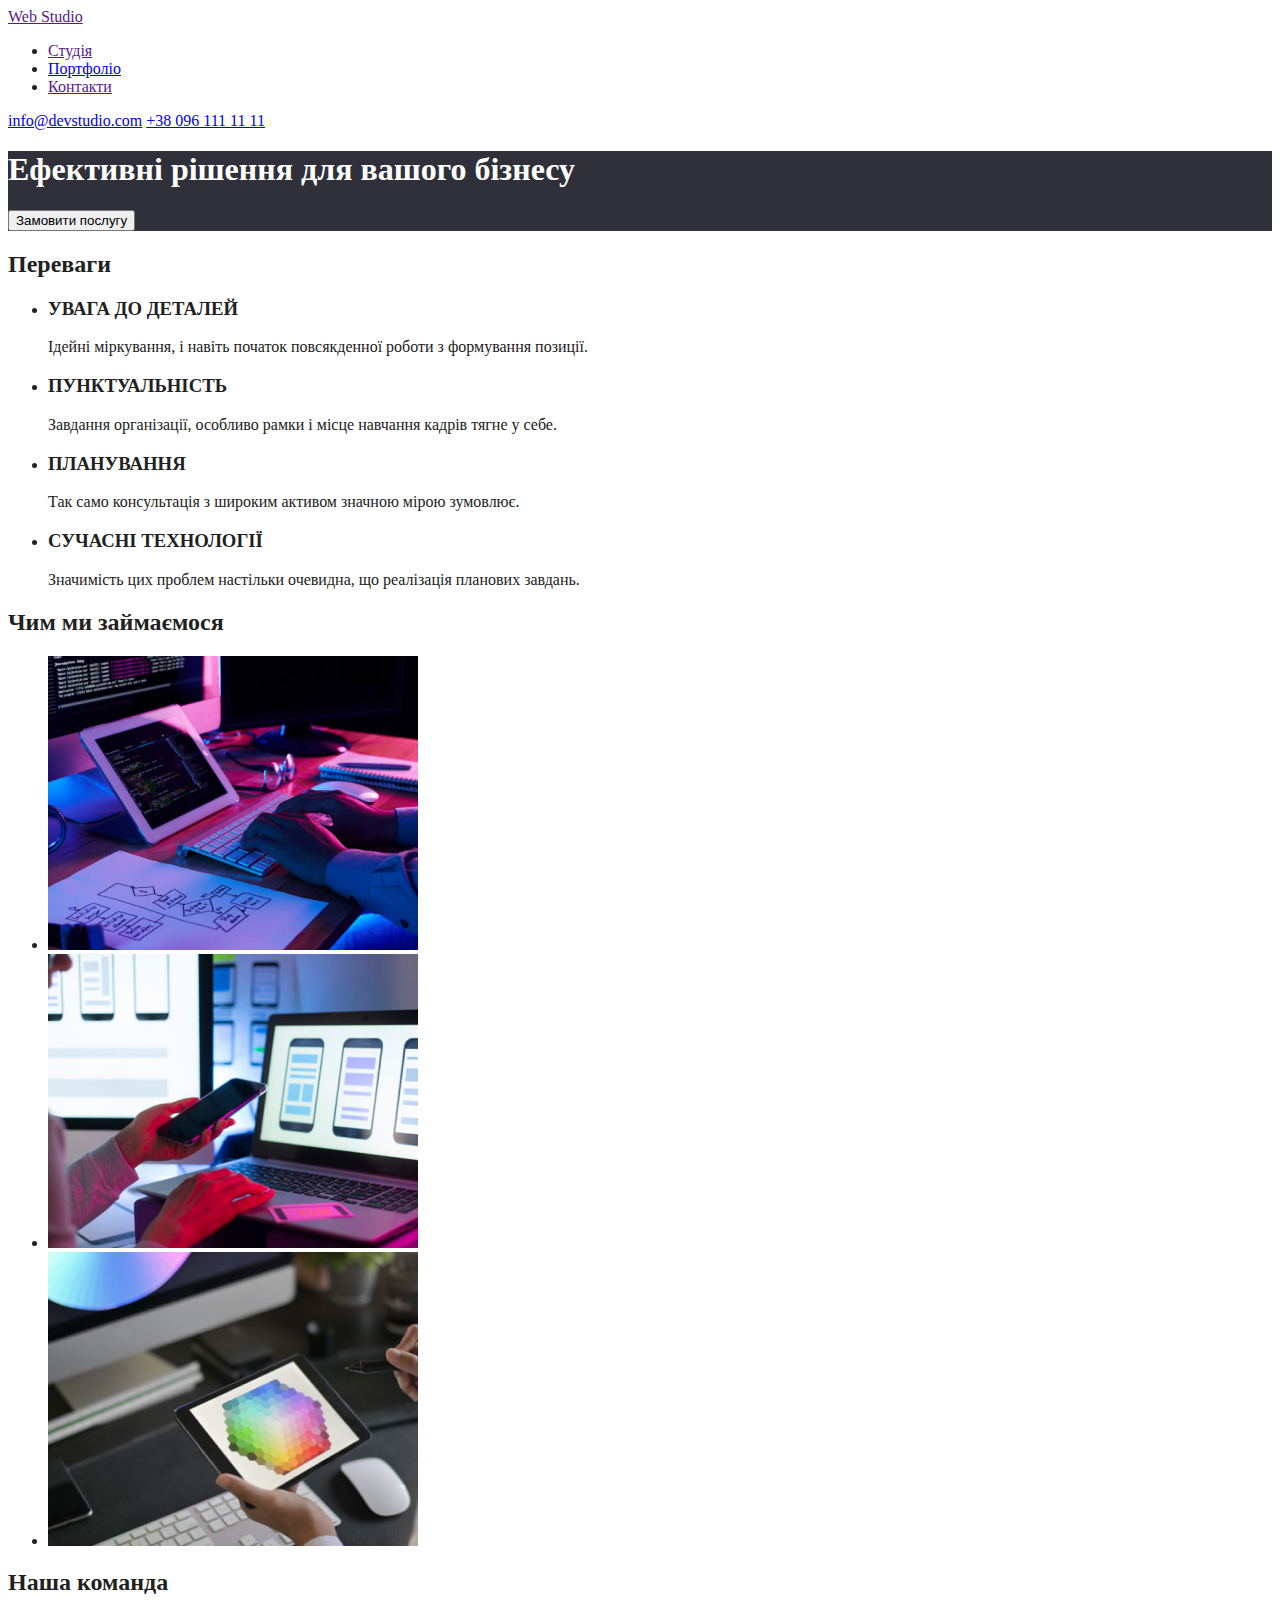
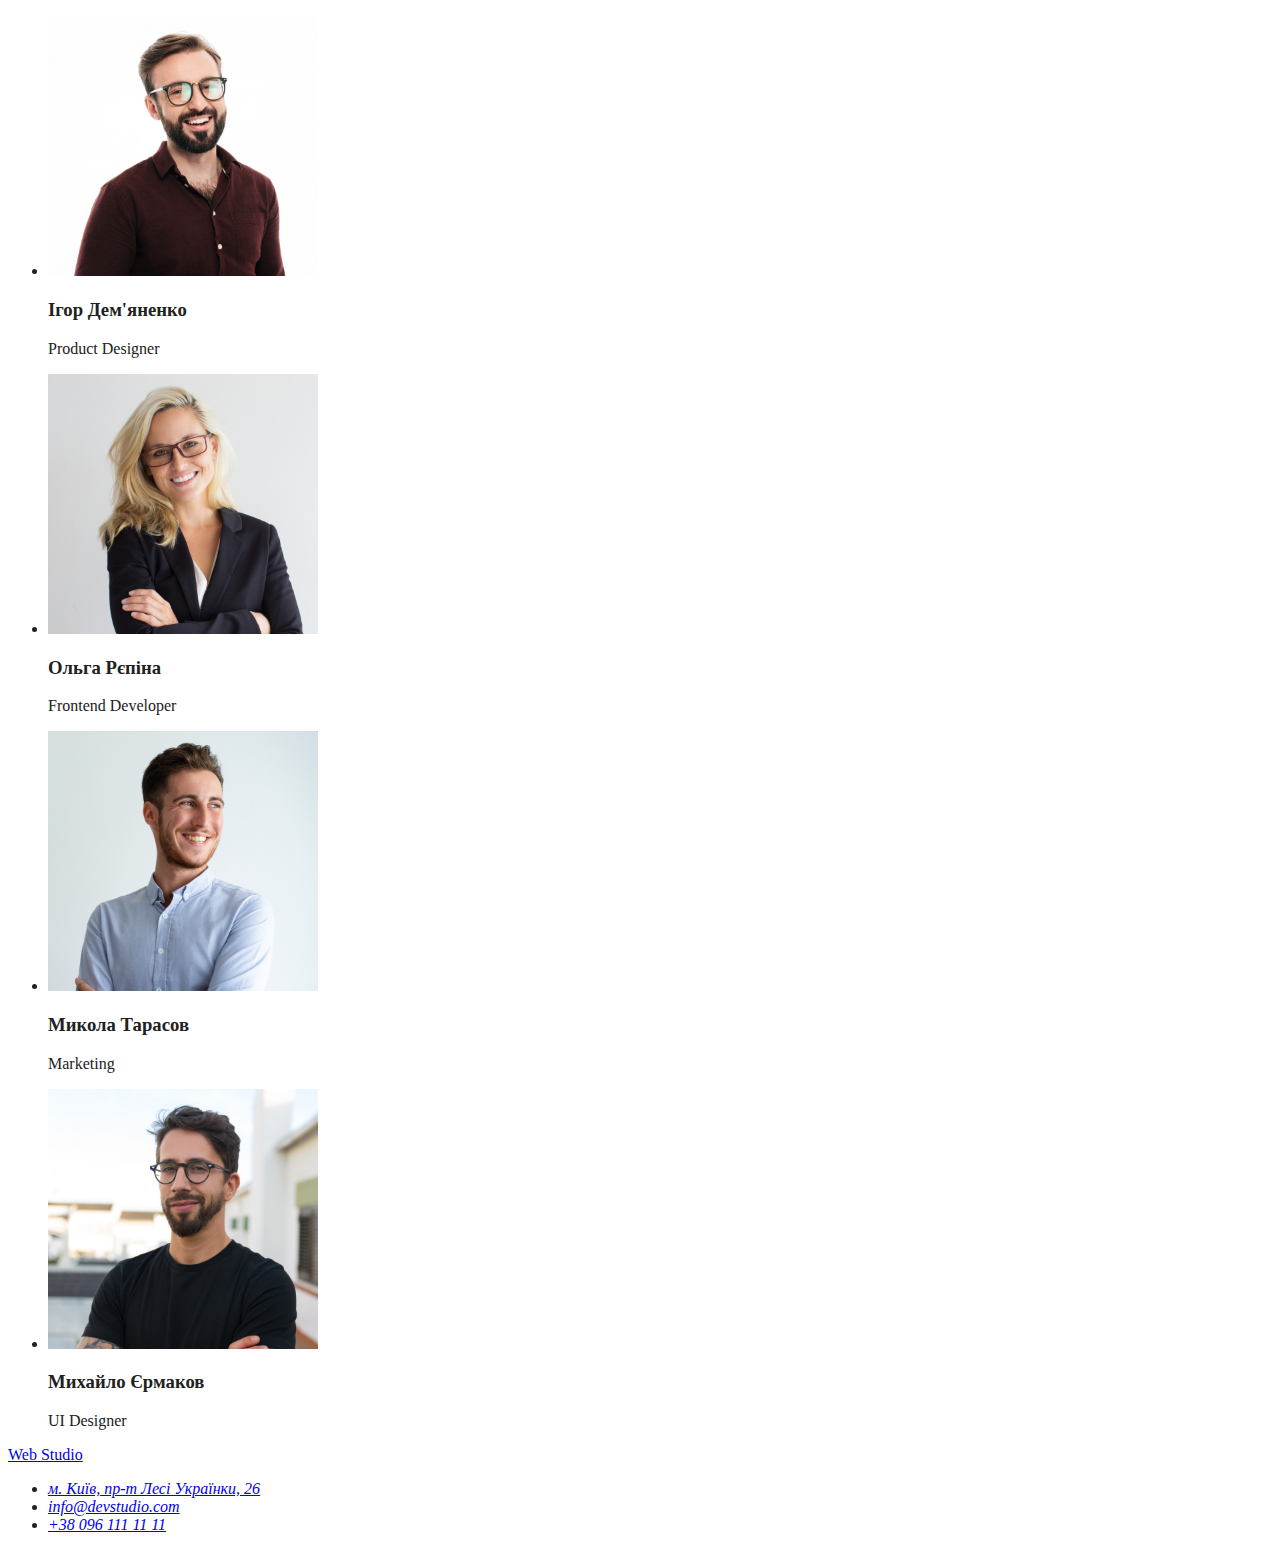
<file: Index.html>
<!DOCTYPE html>
<html lang="en">
    <head>
        <meta charset="UTF-8">
        <meta name="viewport" content="width=device-width, initial-scale=1.0">
        <title>Homework</title>
        <link href="https://fonts.googleapis.com/css2?family=Raleway:wght@700&family=Roboto:wght@400;500;700;900&display=swap"
        rel="stylesheet">
        <link rel="stylesheet" href="./css/styles.css">
    </head>
    <body>
        <header class="header">
            <nav class="nav">
                <a class="logo" href="" target="_blank" rel="noopener noreferrer nofollow"><span>Web</span> <span>Studio</span> 
                </a>
                <ul class="list">
                    <li class="item">
                       <a class="" href="">Студія</a> 
                    </li>
                    <li class="item">
                        <a class="" href="./portfolio.html">Портфоліо</a>
                    </li>
                    <li class="item">
                        <a class="" href="">Контакти</a>
                    </li>
                </ul>
                <div class="address">
                    <a class="link" href="mailto:info@devstudio.com">info@devstudio.com</a>
                    <a class="link" href="tel:+380961111111">+38 096 111 11 11</a>
                </div>
            </nav>
            
        </header>
    <main>
        <!-- Heroy-->
        <section class="heroy">
           <!-- <img class="img"/>-->
            <h1 class="title">Ефективні рішення для вашого бізнесу</h1>
            <button class="btn" type="button">Замовити послугу</button>
        </section>
        <!--Аdvantages-->
        <section class="section">
            <h2 class="title">Переваги</h2>
            <ul class="list">
                <li class="item">
                    <h3 class="title">УВАГА ДО ДЕТАЛЕЙ</h3>
                    <p class="text" lang="">Ідейні міркування, і навіть початок повсякденної роботи з формування позиції.</p>
                </li>
                <li class="item">
                    <h3>ПУНКТУАЛЬНІСТЬ</h3>
                    <p class="text">Завдання організації, особливо рамки і місце навчання кадрів тягне у себе.</p>
                </li>
                <li class="item">
                    <h3 class="title">ПЛАНУВАННЯ</h3>
                    <p class="text">Так само консультація з широким активом значною мірою зумовлює.</p>
                </li>
                <li class="item">
                    <h3 class="title">СУЧАСНІ ТЕХНОЛОГІЇ</h3>
                    <p class="text">Значимість цих проблем настільки очевидна, що реалізація планових завдань.</p>
                </li>
            </ul>

        </section>
        <!--Оur robots-->
        <section class="section">
            <h2 class="title">Чим ми займаємося</h2>
            <ul class="list">
                <li class="item">
                    <img class="img"  src="/imige/img1.jpg" alt="Мужчина набирает на клавиатуре на рабочем месте" width="370">
                </li>
                <li class="item">
                    <img class="img" src="/imige/img2.jpg" alt="Женщина печатает на ноутбуке с телефона" width="370">
                </li>
                <li class="item">
                    <img class="img" src="/imige/img3.jpg" alt="Человек смотрит на планшет" width="370">
                </li>
            </ul>
        </section>
        <!--Commanda-->
        <section class="section">
            <h2 class="title">Наша команда</h2>
            <ul class="list">
                <li class="item">
                    <img src="./imige/imgc1.jpg" alt="фото Ігор Дем'яненко" width="270">   
                    <h3 class="title">Ігор Дем'яненко</h3>
                    <p class="text">Product Designer</p>
                </li>    
                <li class="item">  
                    <img src="./imige/imgc2.jpg" alt="фото Ольга Рєпіна" width="270">                 
                    <h3 class="title">Ольга Рєпіна</h3>
                    <p class="text">Frontend Developer</p>
                </li>
                <li class="item"> 
                    <img src="./imige/imgc3.jpg" alt="фото Микола Тарасов" width="270">
                    <h3 class="title">Микола Тарасов</h3>
                    <p class="text">Marketing</p>
                </li>    
                <li class="item">
                    <img src="./imige/imgc4.jpg" alt="фото Михайло Єрмаков" width="270">   
                    <h3 class="title">Михайло Єрмаков</h3>
                    <p class="text">UI Designer</p>
            </li>
            </ul>
        </section>
    </main>
        <!--Footer-->
        <footer class="footer">
            <a class="link" href="_blank" rel="noopener noreferrer nofollow"><span>Web</span> <span>Studio</span></a>
            <address>
                <ul class="list">
                    <li class="item">
                        <a class="link" href="address:м.Київ,пр-тЛесіУкраїнки,26">м. Київ, пр-т Лесі Українки, 26</a>
                    </li>
                    <li class="item">
                        <a class="link" href="mailto:info@devstudio.com">info@devstudio.com</a> 
                    </li>
                    <li class="item">
                        <a class="link" href="tel:+380961111111">+38 096 111 11 11</a> 
                    </li>
                </ul>
            </address> 
        </footer>
    </body>
</html>
</file>
<file: css/styles.css>
:root{
    /*Fonts*/

    /*Text color*/
    --basic-color:#212121;
    --second-color:#757575;

    /*Background-color*/
    --fon-color:#FFFFFF;
    --heroy-color:#2F303A;
    /*Others*/
}

body{
    background-color:var(--fon-color);
    color:var(--basic-color);
}
.heroy{
    background-color:var(--heroy-color); 
    color:var(--fon-color);
}
</file>
